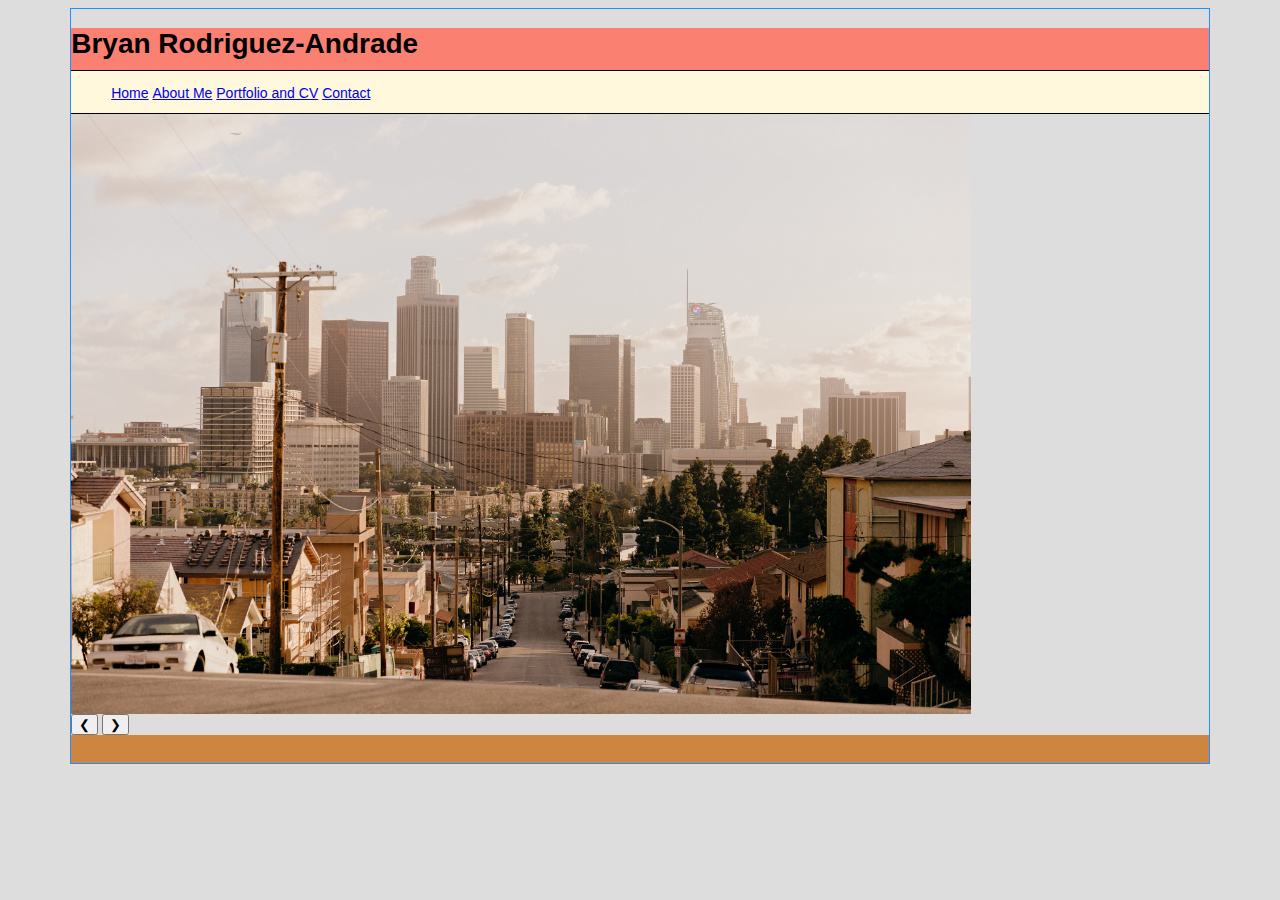
<file: index.html>
<!DOCTYPE html>
<html lang="en">

<head>
  <meta charset="UTF-8">
  <meta http-equiv="X-UA-Compatible" content="IE=edge">
  <meta name="viewport" content="width=device-width, initial-scale=1.0">
  <link rel="stylesheet" href="css/main.css">
  <title>Bryan Rodriguez-Andrade CS290 Website</title>
</head>

<body>
  <div id=container>
    <div id=header>
      <h1>Bryan Rodriguez-Andrade</h1>
    </div>
    <div id=navbar>
      <ul>
        <li id=navLink><a href="index.html">Home</a></li>
        <li id=navLink><a href="pages\about.html">About Me</a></li>
        <li id=navLink><a href="pages\links.html">Portfolio and CV</a></li>
        <li id=navLink><a href="pages\contact.html">Contact</a></li>
      </ul>
    </div>
    <div id=content>
      <img id=img class="Slides" src="images\dillon-shook-u7i7rGNfuNA-unsplash.jpg">
      <img id=img class="Slides" src="images\pyro-jenka-7g4afdiVhF8-unsplash.jpg">
      <img id=img class="Slides" src="images\lorenzo-herrera-p0j-mE6mGo4-unsplash.jpg">
      <img id=img class="Slides" src="images\pavan-trikutam-71CjSSB83Wo-unsplash.jpg">
      <button class="scroll left" onclick="plusDivs(-1)">&#10094;</button>
      <button class="scroll right" onclick="plusDivs(+1)">&#10095;</button>
    </div>
    <div id=footer></div>
  </div>
  <script src="js/main.js"></script>
</body>

</html>
</file>
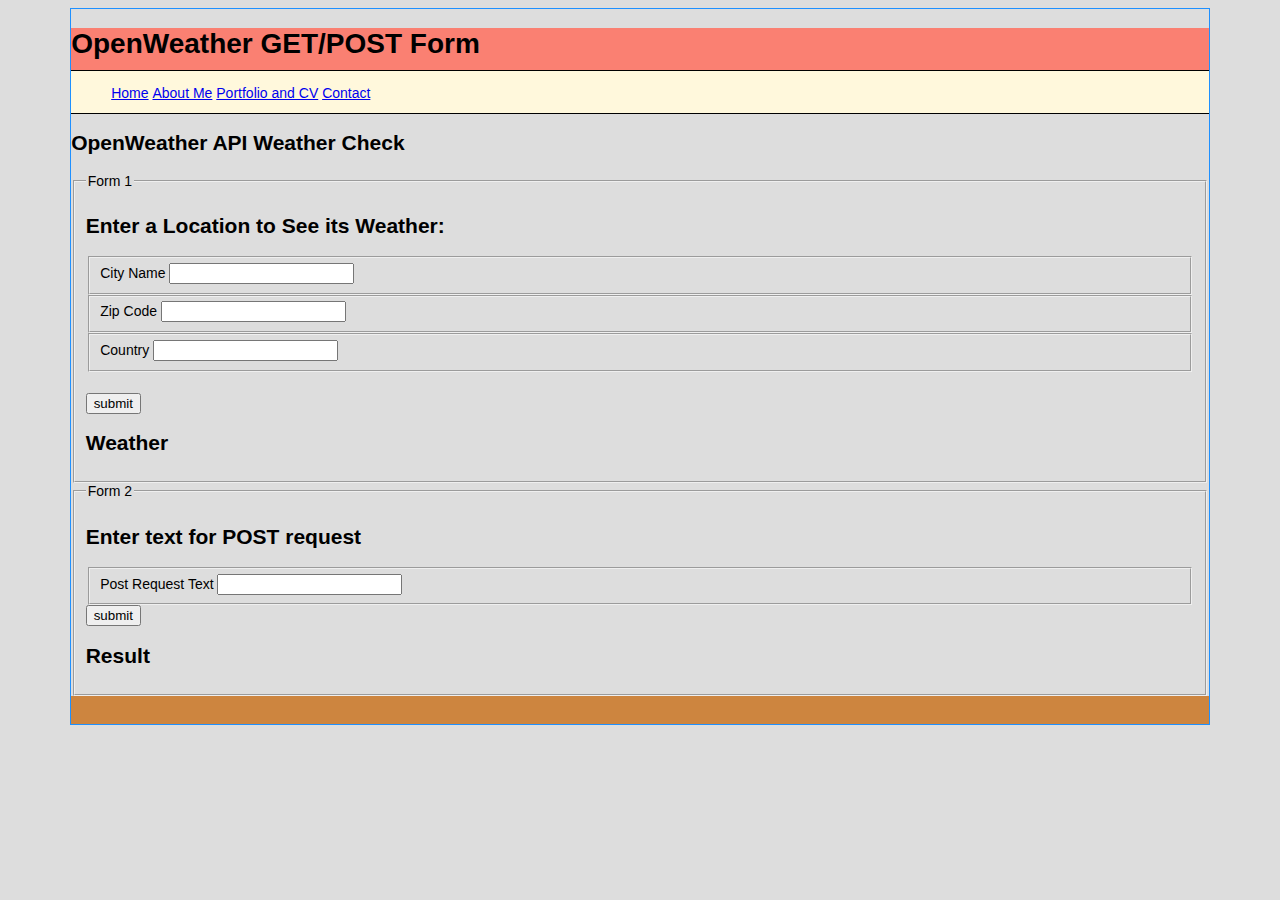
<file: pages/contact.html>
<!DOCTYPE html>
<html lang="en">

<head>
    <meta charset="UTF-8">
    <meta http-equiv="X-UA-Compatible" content="IE=edge">
    <meta name="viewport" content="width=device-width, initial-scale=1.0">
    <link rel="stylesheet" href="../css/main.css">
    <title>GET/POST Form</title>
</head>

<body>
    <div id=container>
        <div id=header>
            <h1>OpenWeather GET/POST Form</h1>
        </div>
        <div id=navbar>
            <ul>
                <li id=navLink><a href="../index.html">Home</a></li>
                <li id=navLink><a href="about.html">About Me</a></li>
                <li id=navLink><a href="links.html">Portfolio and CV</a></li>
                <li id=navLink><a href="contact.html">Contact</a></li>
            </ul>
        </div>
        <div id=content>
            <h2>OpenWeather API Weather Check</h2>

            <!DOCTYPE html>
            <html lang="en">

            <head>
                <meta charset="UTF-8">
                <meta http-equiv="X-UA-Compatible" content="IE=edge">
                <meta name="viewport" content="width=device-width, initial-scale=1.0">
                <title>AJAX Interactions</title>
            </head>

            <form>
                <fieldset>
                    <legend>Form 1</legend>
                    <p>
                    <h2>Enter a Location to See its Weather:</h2>
                    <fieldset>
                        <label for="CITY_NAME">City Name</label>
                        <input type="text" name="city" id="city">
                    </fieldset>
                    <fieldset>
                        <label for="ZIP_CODE">Zip Code</label>
                        <input type="text" name="zip" id="zip">
                    </fieldset>
                    <fieldset>
                        <label for="COUNTRY_CODE">Country</label>
                        <input type="text" name="country" id="country">
                    </fieldset>
                    </p>
                    <input type="submit" value="submit" id="weatherReport">
                    <h2>Weather</h2>
                    <span id="weatherDisplay"></span>
                </fieldset>
            </form>
            <form>
                <fieldset>
                    <legend>Form 2</legend>
                    <p>
                    <h2>Enter text for POST request</h2>
                    <fieldset>
                        <label for="POST_REQUEST">Post Request Text</label>
                        <input type="text" name="postRequest" id="postRequest">
                    </fieldset>
                    <input type="submit" value="submit" id="POSTtext">
                    <h2>Result</h2>
                    <span id="postReturn"></span>
                </fieldset>
            </form>
            <script src="../js/weather.js"></script>


            </html>
        </div>
        <div id=footer></div>
    </div>
</body>

</html>
</file>
<file: css/main.css>
body {
  font-family: Arial, Helvetica, sans-serif;
  font-size: 14px;
  background-color: #DDD;  
}

#container {
  display: block;
  width: 90%;
  height: 100%;
  margin: auto;
  border: 1px solid dodgerblue;
}

#header {
  display: block;
  width: 100%;
  height: 3em;
  background-color: salmon;
}

#navbar {
  display: block;
  width: 100%;
  height: 3em;
  background-color: cornsilk;
  border-color: black;
  border-style: solid;
  border-width: 1px 0;
}

#content {
  display: block;
  width: 100%;
  min-height: 100%;
}

#footer {
  display: block;
  width: 100%;
  height: 2em;
  position: relative;
  bottom: 0px;
  background-color: peru;
}

img {
  object-fit: cover;
  display: block;
  max-height: 600px;
  max-width: 100%;
  position:-webkit-sticky;
}

p {
  margin: 0 0 1.5em;
}

#navLink {
  display:inline;
}

#aboutMe {
  max-height: 400px;
  background: rosybrown;
  overflow: scroll;
  width: 75%;
  padding: 3em;
}

#aboutMe::-webkit-scrollbar {
  width: 1em;
}

#aboutMe::-webkit-scrollbar-thumb {
  background-color: darkgrey;
  outline: 1px solid slategrey;
}
</file>
